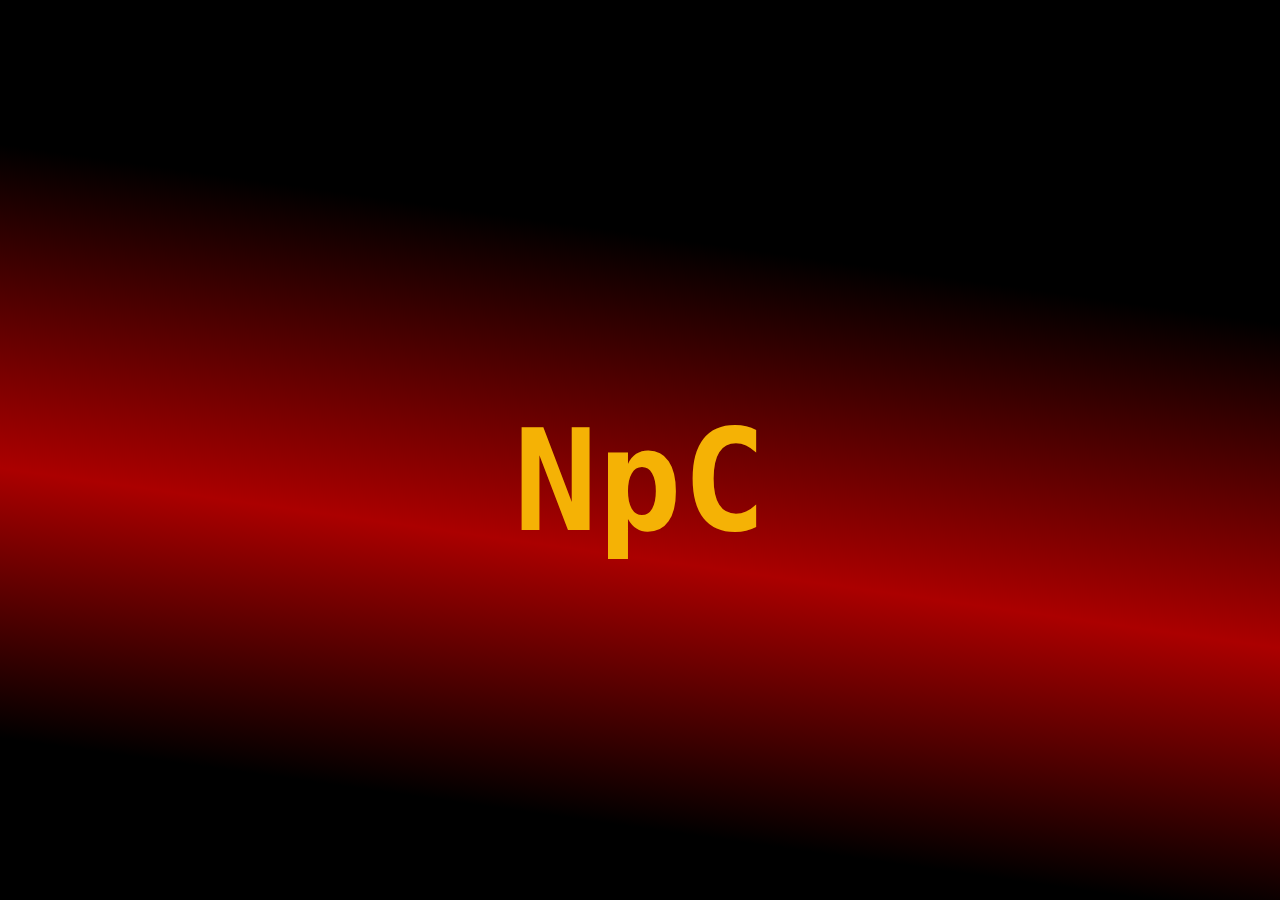
<file: index.html>
<!DOCTYPE html>
<html lang="es">

<head>
    <meta charset="UTF-8">
    <meta http-equiv="X-UA-Compatible" content="IE=edge">
    <meta name="viewport" content="width=device-width, initial-scale=1.0">
    
    <title>Portfolio - Federico Fracchia</title>
    <meta name="description" content="ejemplo de portfolio">
    <meta name="keywords" content="">

    <link rel="stylesheet" href="./scss/estilos.css">
   

</head>

<body class="body">


    <section class="scroll titulo">
        <a class="npc" href="./paginas/inicio.html">

        
            <h1>NpC</h1>
            
        </a>
        
    </section>





</html>
</file>
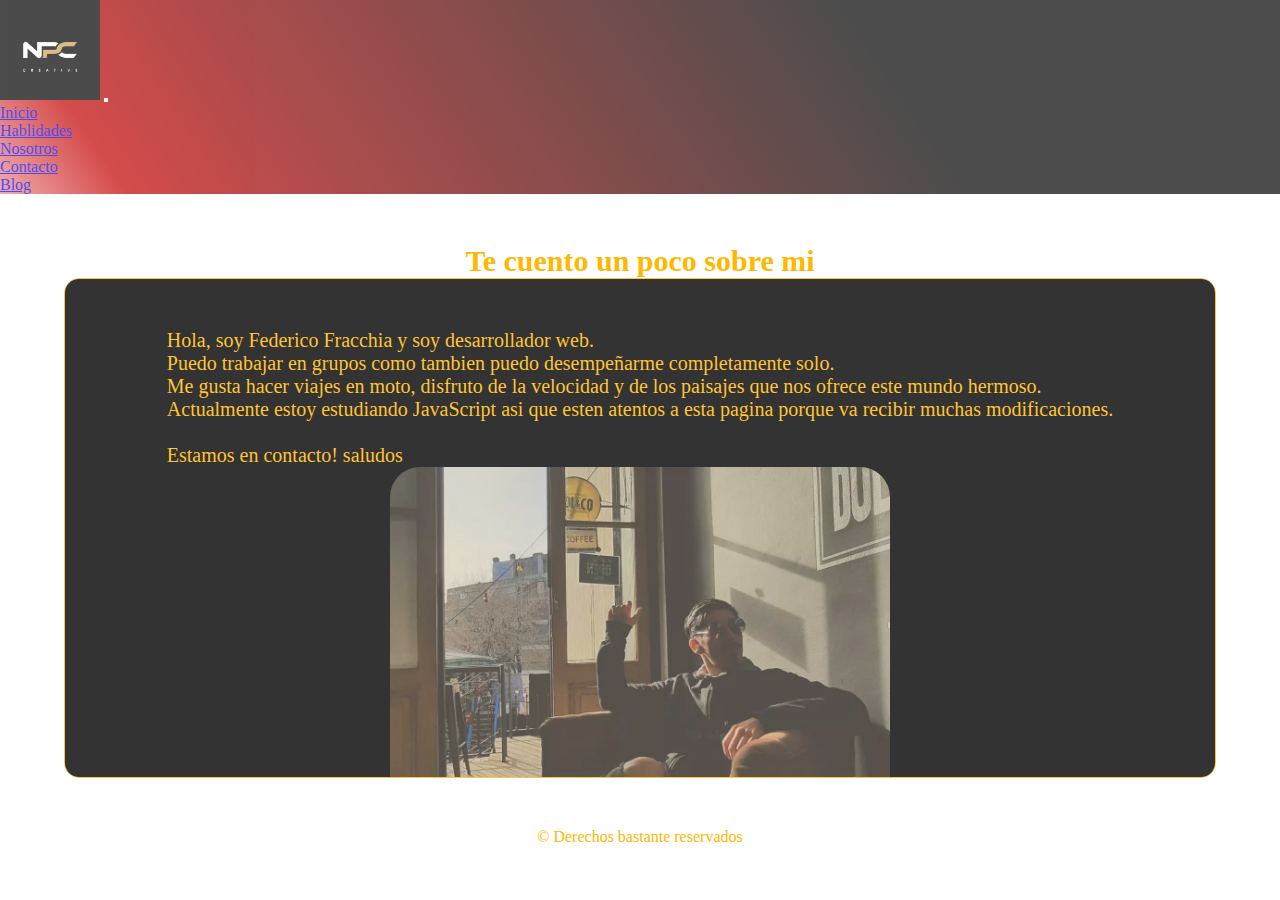
<file: paginas/about.html>
<!DOCTYPE html>
<html lang="es">

<head>
    <meta charset="UTF-8">
    <meta http-equiv="X-UA-Compatible" content="IE=edge">
    <meta name="viewport" content="width=device-width, initial-scale=1.0">
    <link href="https://cdn.jsdelivr.net/npm/bootstrap@5.2.0/dist/css/bootstrap.min.css" rel="stylesheet"
        integrity="sha384-gH2yIJqKdNHPEq0n4Mqa/HGKIhSkIHeL5AyhkYV8i59U5AR6csBvApHHNl/vI1Bx" crossorigin="anonymous">
    <link rel="stylesheet" href="../scss/estilos.css">

    <title>Acerca de mi</title>
    <meta name="description" content="Te cuento un poco sobre mi...">
    <meta name="keywords" content="desarrollo web, css, html, front-end">
</head>
<body class="bodyAbout">
    <header class="encabezado">
        <nav class="navbar navbar-expand-lg bg-dark navbar-dark opacity mt-3">
          <div class="container-fluid">
            <a class="navbar-brand" href="../index.html"><img src="../immg/logo.jpg" alt="logo" class="logo"></a>
            <button class="navbar-toggler" type="button" data-bs-toggle="collapse" data-bs-target="#navbarNav" aria-controls="navbarNav" aria-expanded="false" aria-label="Toggle navigation">
              <span class="navbar-toggler-icon"></span>
            </button>
            <div class="collapse navbar-collapse" id="navbarNav">
              <ul class="navbar-nav">
                <li class="nav-item">
                  <a class="nav-link" href="./inicio.html">Inicio</a>
                </li>
                <li class="nav-item">
                  <a class="nav-link " href="./myskills.html">Hablidades</a>
                </li>
                <li class="nav-item">
                  <a class="nav-link active" aria-current="page" href="./about.html">Nosotros</a>
                </li>
                <li class="nav-item">
                  <a class="nav-link" href="./contact.html">Contacto</a>
                </li>
                <li class="nav-item">
                  <a class="nav-link" href="./blog.html">Blog</a>
                </li>
              </ul>
            </div>
          </div>
        </nav>
      </header>
      <h1 class="txt1">
        Te cuento un poco sobre mi
      </h1>









    <div class="cuadroDeTexto">

      <div class="col1">

        <p class="txt">Hola, soy Federico Fracchia y soy desarrollador web.<br>

          Puedo trabajar en grupos como tambien puedo desempeñarme completamente solo. <br>
          Me gusta hacer viajes en moto, disfruto de la velocidad y de los paisajes que nos ofrece este mundo hermoso. <br>
          Actualmente estoy estudiando JavaScript asi que esten atentos a esta pagina porque va recibir muchas modificaciones. <br>
          <br> Estamos en contacto! saludos
        </p>
      </div>
      
      <div class="col2">

        <img src="../immg/fedecafe.jpg" width="500vh" height="500vh" alt="imagencafe" class="imgcafe">
        
      </div>
    </div>









    <script src="https://cdn.jsdelivr.net/npm/bootstrap@5.2.0/dist/js/bootstrap.bundle.min.js"
    integrity="sha384-A3rJD856KowSb7dwlZdYEkO39Gagi7vIsF0jrRAoQmDKKtQBHUuLZ9AsSv4jD4Xa"
    crossorigin="anonymous"></script>
</body>
<footer class="footer">
  © Derechos bastante reservados
</footer>

</html>
</file>
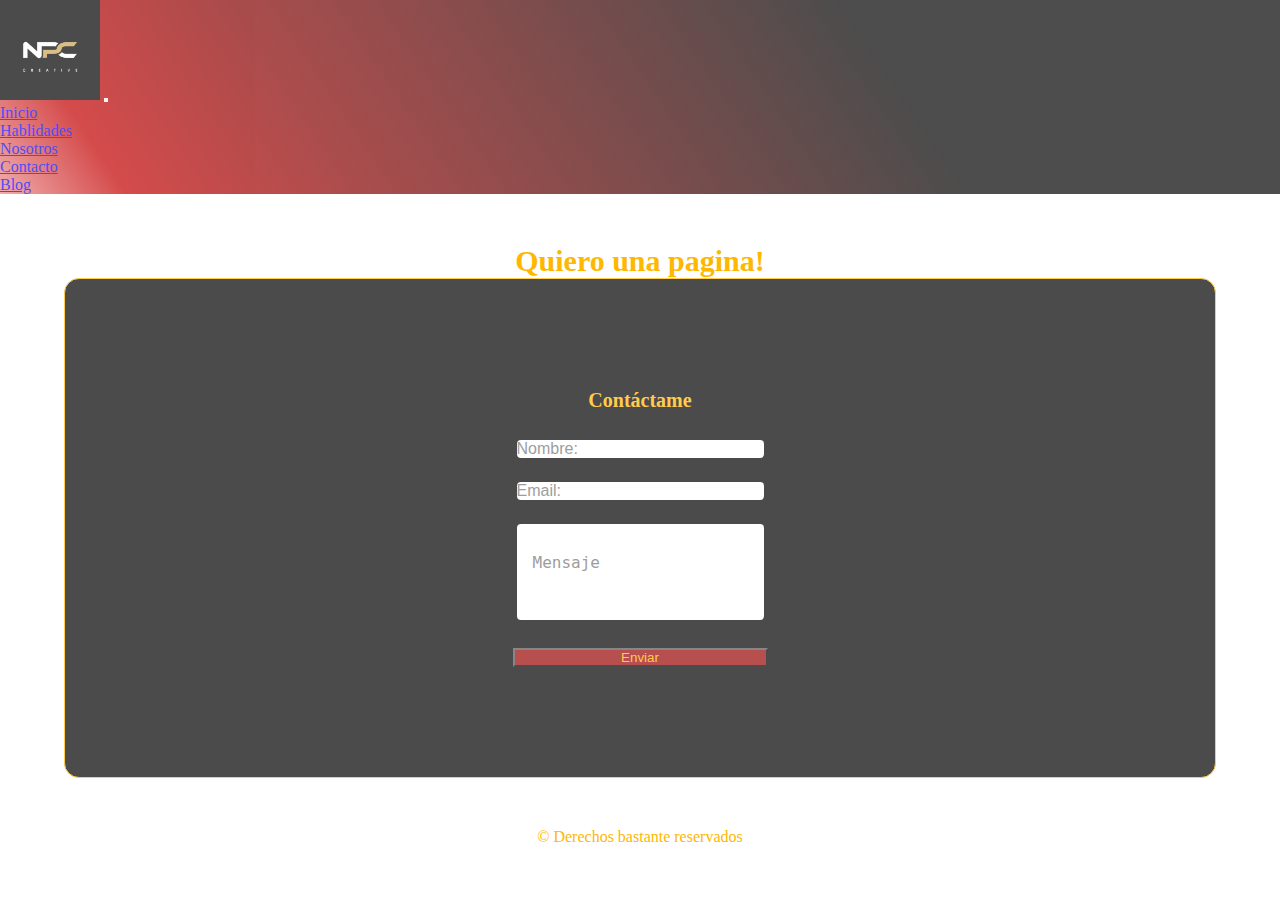
<file: paginas/contact.html>
<!DOCTYPE html>
<html lang="es">

<head>
    <meta charset="UTF-8">
    <meta http-equiv="X-UA-Compatible" content="IE=edge">
    <meta name="viewport" content="width=device-width, initial-scale=1.0">
    <link href="https://cdn.jsdelivr.net/npm/bootstrap@5.2.0/dist/css/bootstrap.min.css" rel="stylesheet"
        integrity="sha384-gH2yIJqKdNHPEq0n4Mqa/HGKIhSkIHeL5AyhkYV8i59U5AR6csBvApHHNl/vI1Bx" crossorigin="anonymous">
    <link rel="stylesheet" href="../scss/estilos.css">

    <title>Contacto - Envianos un mensaje</title>
    <meta name="description" content="Queremos saber tu opinion sobre esta pagina">
    <meta name="keywords" content="Desarrollador web, front-end, Conocenos, Npc">
</head>
<body class="bodyContact">
    <header class="encabezado">
        <nav class="navbar navbar-expand-lg bg-dark navbar-dark opacity mt-3">
          <div class="container-fluid">
            <a class="navbar-brand" href="../index.html"><img src="../immg/logo.jpg" alt="logo" class="logo"></a>
            <button class="navbar-toggler" type="button" data-bs-toggle="collapse" data-bs-target="#navbarNav" aria-controls="navbarNav" aria-expanded="false" aria-label="Toggle navigation">
              <span class="navbar-toggler-icon"></span>
            </button>
            <div class="collapse navbar-collapse" id="navbarNav">
              <ul class="navbar-nav">
                <li class="nav-item">
                  <a class="nav-link" href="./inicio.html">Inicio</a>
                </li>
                <li class="nav-item">
                  <a class="nav-link" href="./myskills.html">Hablidades</a>
                </li>
                <li class="nav-item">
                  <a class="nav-link" href="./about.html">Nosotros</a>
                </li>
                <li class="nav-item">
                  <a class="nav-link active" aria-current="page" href="./contact.html">Contacto</a>
                </li>
                <li class="nav-item">
                  <a class="nav-link" href="./blog.html">Blog</a>
                </li>
              </ul>
            </div>
          </div>
        </nav>
      </header>

      <h1 class="like"> Quiero una pagina! </h1>


    
        
<form class="form">

  <div class="form_container">

    <h2 class="form_title">Contáctame</h2>
    <input type="text" class="form_input" placeholder="Nombre:">
    <input type="email" class="form_input" placeholder="Email:">
    <textarea class="form_input form_input--message" placeholder="Mensaje"></textarea>
    <input type="submit" value="Enviar" class="form_cta">

  </div>

</form>






<script src="https://cdn.jsdelivr.net/npm/bootstrap@5.2.0/dist/js/bootstrap.bundle.min.js"
    integrity="sha384-A3rJD856KowSb7dwlZdYEkO39Gagi7vIsF0jrRAoQmDKKtQBHUuLZ9AsSv4jD4Xa"
    crossorigin="anonymous"></script>
</body>

<footer class="footer">
    © Derechos bastante reservados
</footer>

</html>
</file>
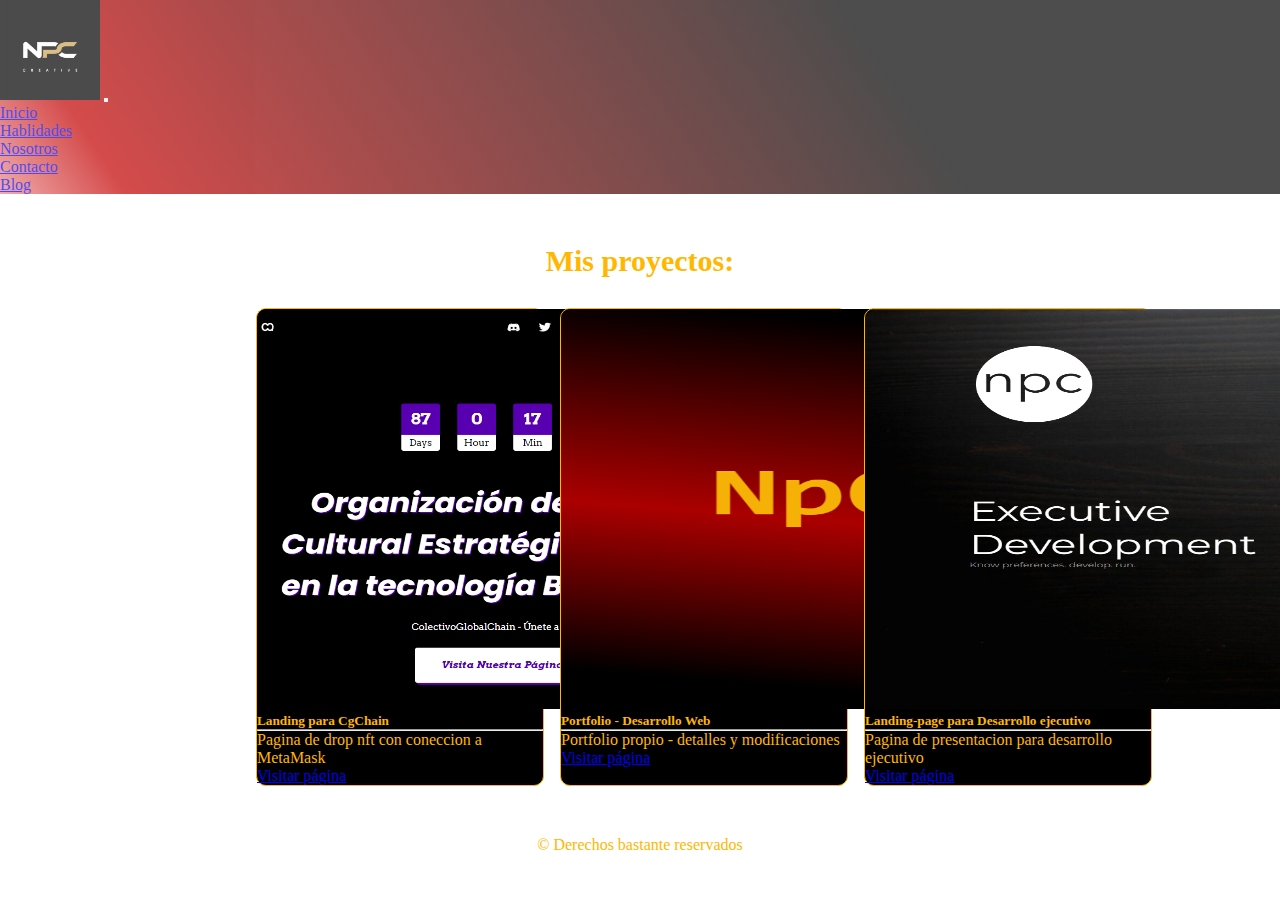
<file: paginas/inicio.html>
<!DOCTYPE html>
<html lang="es">
  <head>
    <meta charset="UTF-8" />
    <meta http-equiv="X-UA-Compatible" content="IE=edge" />
    <meta name="viewport" content="width=device-width, initial-scale=1.0" />

    <link href="https://cdn.jsdelivr.net/npm/bootstrap@5.2.0/dist/css/bootstrap.min.css" rel="stylesheet"
          integrity="sha384-gH2yIJqKdNHPEq0n4Mqa/HGKIhSkIHeL5AyhkYV8i59U5AR6csBvApHHNl/vI1Bx" crossorigin="anonymous">

    <link rel="stylesheet" href="../scss/estilos.css">

    <title>Inicio - Bienvenidos a mi website</title>
    <meta name="description" content="portfolio de pagina web">
    <meta name="keywords" content="portfolio, desarrollo web, trainee, jr, html, css">
  </head>
  <body class="fondo">
    <header class="encabezado">
      <nav class="navbar navbar-expand-lg bg-dark navbar-dark opacity mt-3">
        <div class="container-fluid">
          <a class="navbar-brand" href="../index.html"><img src="../immg/logo.jpg" alt="logo" class="logo"></a>
          <button class="navbar-toggler" type="button" data-bs-toggle="collapse" data-bs-target="#navbarNav" aria-controls="navbarNav" aria-expanded="false" aria-label="Toggle navigation">
            <span class="navbar-toggler-icon"></span>
          </button>
          <div class="collapse navbar-collapse" id="navbarNav">
            <ul class="navbar-nav">
              <li class="nav-item">
                <a class="nav-link active" aria-current="page" href="./inicio.html">Inicio</a>
              </li>
              <li class="nav-item">
                <a class="nav-link" href="./myskills.html">Hablidades</a>
              </li>
              <li class="nav-item">
                <a class="nav-link" href="./about.html">Nosotros</a>
              </li>
              <li class="nav-item">
                <a class="nav-link" href="./contact.html">Contacto</a>
              </li>
              <li class="nav-item">
                <a class="nav-link" href="./blog.html">Blog</a>
              </li>
            </ul>
          </div>
        </div>
      </nav>
    </header>
    
    <div>
    <h1 class="txt1">
      Mis proyectos:
    </h1>
    </div> 



 <div class="cartas">

    <div class="card" style="width: 18rem;">
      <img src="../immg/cgchain.PNG" class="card-img-top" width="500px" height="400px" alt="img cgchain">
      <div class="card-body">
       <h5 class="card-title">Landing para CgChain</h5> <hr>   <!-- hr para separar la card al medio ----------------------------->
        <p class="card-text">Pagina de drop nft con coneccion a MetaMask</p>
        <a href="https://62e52f09f71fda0e2fa15cd6--cgchainnft.netlify.app/" class="btn btn-primary">Visitar página</a>
      </div>
    </div>

    <div class="card" style="width: 18rem;">
      <img src="../immg/npc captura.PNG" class="card-img-top" width="500px" height="400px" alt="img portfolio">
      <div class="card-body">
        <h5 class="card-title">Portfolio - Desarrollo Web</h5> <hr>  <!-- hr para separar la card al medio ----------------------------->
        <p class="card-text">Portfolio propio - detalles y modificaciones</p>
        <a href="https://npcdesarrolloweb.netlify.app/" class="btn btn-primary">Visitar página</a>
      </div>
    </div>

    <div class="card" style="width: 18rem;">
      <img src="../immg/desarrollo ejecutivo.PNG" class="card-img-top" width="500px" height="400px" alt="Executive-Dev">
      <div class="card-body">
       <h5 class="card-title">Landing-page para Desarrollo ejecutivo</h5> <hr>   <!-- hr para separar la card al medio ----------------------------->
        <p class="card-text">Pagina de presentacion para desarrollo ejecutivo</p>
        <a href="https://executivedeveloper.netlify.app/" class="btn btn-primary">Visitar página</a>
      </div>
    </div>

  </div>
  
    
    



    <script src="https://cdn.jsdelivr.net/npm/bootstrap@5.2.0/dist/js/bootstrap.bundle.min.js"
    integrity="sha384-A3rJD856KowSb7dwlZdYEkO39Gagi7vIsF0jrRAoQmDKKtQBHUuLZ9AsSv4jD4Xa"
    crossorigin="anonymous"></script>
  </body>
  <footer class="footer">
    © Derechos bastante reservados
  </footer>
</html>
</file>
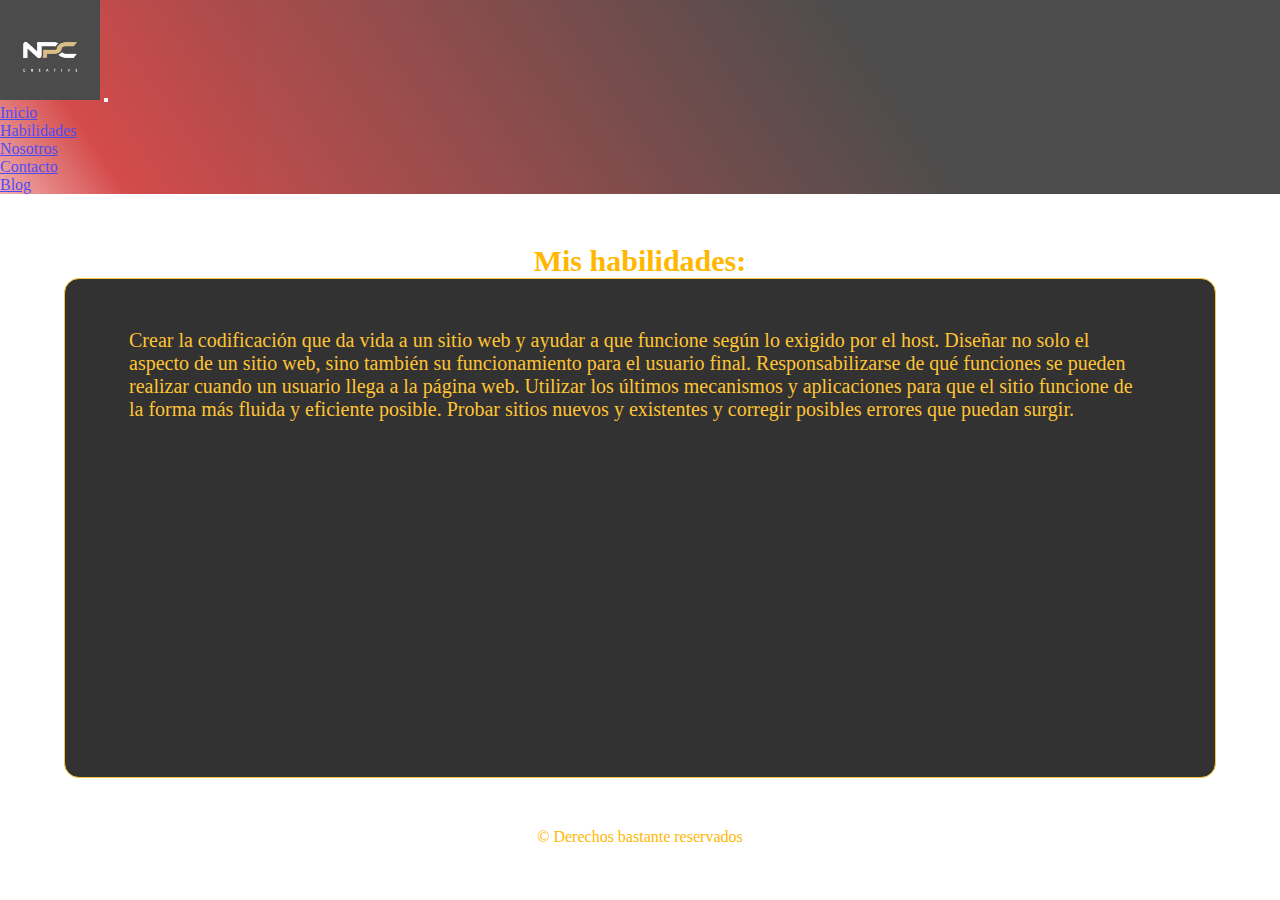
<file: paginas/myskills.html>
<!DOCTYPE html>
<html lang="es">

<head>
  <meta charset="UTF-8">
  <meta http-equiv="X-UA-Compatible" content="IE=edge">
  <meta name="viewport" content="width=device-width, initial-scale=1.0">
  <link href="https://cdn.jsdelivr.net/npm/bootstrap@5.2.0/dist/css/bootstrap.min.css" rel="stylesheet"
        integrity="sha384-gH2yIJqKdNHPEq0n4Mqa/HGKIhSkIHeL5AyhkYV8i59U5AR6csBvApHHNl/vI1Bx" crossorigin="anonymous">
  <link rel="stylesheet" href="../scss/estilos.css">

  <title>Habilidades</title>
  <meta name="description" content="con pocas lineas podes hacer una pagina como la que ves">
  <meta name="keywords" content="desarrollo web, grid, flexbox, html, css">
</head>

<body class="bodySkills">
  <header class="encabezado">
    <nav class="navbar navbar-expand-lg bg-dark navbar-dark opacity mt-3">
      <div class="container-fluid">
        <a class="navbar-brand" href="../index.html"><img src="../immg/logo.jpg" alt="logo" class="logo"></a>
        <button class="navbar-toggler" type="button" data-bs-toggle="collapse" data-bs-target="#navbarNav" aria-controls="navbarNav" aria-expanded="false" aria-label="Toggle navigation">
          <span class="navbar-toggler-icon"></span>
        </button>
        <div class="collapse navbar-collapse" id="navbarNav">
          <ul class="navbar-nav">
            <li class="nav-item">
              <a class="nav-link" href="./inicio.html">Inicio</a>
            </li>
            <li class="nav-item">
              <a class="nav-link active" aria-current="page" href="./myskills.html">Habilidades</a>
            </li>
            <li class="nav-item">
              <a class="nav-link" href="./about.html">Nosotros</a>
            </li>
            <li class="nav-item">
              <a class="nav-link" href="./contact.html">Contacto</a>
            </li>
            <li class="nav-item">
              <a class="nav-link" href="./blog.html">Blog</a>
            </li>
          </ul>
        </div>
      </div>
    </nav>
  </header>
  
  <h1 class="txt1">Mis habilidades: <br> </h1>
  
  <div class="cuadroDeTexto">
    <p class="txt">
  Crear la codificación que da vida a un sitio web y ayudar a que funcione según lo exigido por el host. 
  Diseñar no solo el aspecto de un sitio web, sino también su funcionamiento para el usuario final. 
  Responsabilizarse de qué funciones se pueden realizar cuando un usuario llega a la página web. 
  Utilizar los últimos mecanismos y aplicaciones para que el sitio funcione de la forma más fluida y eficiente posible. 
  Probar sitios nuevos y existentes y corregir posibles errores que puedan surgir. 
    </p>
  </div>

  <script src="https://cdn.jsdelivr.net/npm/bootstrap@5.2.0/dist/js/bootstrap.bundle.min.js"
  integrity="sha384-A3rJD856KowSb7dwlZdYEkO39Gagi7vIsF0jrRAoQmDKKtQBHUuLZ9AsSv4jD4Xa"
  crossorigin="anonymous"></script>
</body>

<footer class="footer">
  © Derechos bastante reservados
</footer>

</html>
</file>
<file: scss/estilos.css>
* {
  padding: 0;
  margin: 0;
  box-sizing: border-box;
}

.cuadroDeTexto, .fondo .saludos {
  height: 50vh;
  background-color: rgb(0, 0, 0);
  margin-top: 30px;
  padding-left: 5%;
  padding-right: 5%;
  opacity: 0.8;
}

.bodyBlog .opacity, .bodyContact .opacity, .bodyAbout .opacity, .bodySkills .opacity, .fondo .opacity {
  opacity: 0.7;
  background: rgb(236, 137, 137);
  background: linear-gradient(56deg, rgb(236, 137, 137) 0%, rgb(195, 0, 0) 9%, rgb(133, 0, 0) 26%, rgb(0, 0, 0) 69%);
}

@-webkit-keyframes bounce-in-top {
  0% {
    transform: translateY(-500px);
    -webkit-animation-timing-function: ease-in;
            animation-timing-function: ease-in;
    opacity: 0;
  }
  38% {
    transform: translateY(0);
    -webkit-animation-timing-function: ease-out;
            animation-timing-function: ease-out;
    opacity: 1;
  }
  55% {
    transform: translateY(-65px);
    -webkit-animation-timing-function: ease-in;
            animation-timing-function: ease-in;
  }
  72% {
    transform: translateY(0);
    -webkit-animation-timing-function: ease-out;
            animation-timing-function: ease-out;
  }
  81% {
    transform: translateY(-28px);
    -webkit-animation-timing-function: ease-in;
            animation-timing-function: ease-in;
  }
  90% {
    transform: translateY(0);
    -webkit-animation-timing-function: ease-out;
            animation-timing-function: ease-out;
  }
  95% {
    transform: translateY(-8px);
    -webkit-animation-timing-function: ease-in;
            animation-timing-function: ease-in;
  }
  100% {
    transform: translateY(0);
    -webkit-animation-timing-function: ease-out;
            animation-timing-function: ease-out;
  }
}

@keyframes bounce-in-top {
  0% {
    transform: translateY(-500px);
    -webkit-animation-timing-function: ease-in;
            animation-timing-function: ease-in;
    opacity: 0;
  }
  38% {
    transform: translateY(0);
    -webkit-animation-timing-function: ease-out;
            animation-timing-function: ease-out;
    opacity: 1;
  }
  55% {
    transform: translateY(-65px);
    -webkit-animation-timing-function: ease-in;
            animation-timing-function: ease-in;
  }
  72% {
    transform: translateY(0);
    -webkit-animation-timing-function: ease-out;
            animation-timing-function: ease-out;
  }
  81% {
    transform: translateY(-28px);
    -webkit-animation-timing-function: ease-in;
            animation-timing-function: ease-in;
  }
  90% {
    transform: translateY(0);
    -webkit-animation-timing-function: ease-out;
            animation-timing-function: ease-out;
  }
  95% {
    transform: translateY(-8px);
    -webkit-animation-timing-function: ease-in;
            animation-timing-function: ease-in;
  }
  100% {
    transform: translateY(0);
    -webkit-animation-timing-function: ease-out;
            animation-timing-function: ease-out;
  }
}

@keyframes bounce-in-top {
  0% {
    transform: translateY(-500px);
    -webkit-animation-timing-function: ease-in;
            animation-timing-function: ease-in;
    opacity: 0;
  }
  38% {
    transform: translateY(0);
    -webkit-animation-timing-function: ease-out;
            animation-timing-function: ease-out;
    opacity: 1;
  }
  55% {
    transform: translateY(-65px);
    -webkit-animation-timing-function: ease-in;
            animation-timing-function: ease-in;
  }
  72% {
    transform: translateY(0);
    -webkit-animation-timing-function: ease-out;
            animation-timing-function: ease-out;
  }
  81% {
    transform: translateY(-28px);
    -webkit-animation-timing-function: ease-in;
            animation-timing-function: ease-in;
  }
  90% {
    transform: translateY(0);
    -webkit-animation-timing-function: ease-out;
            animation-timing-function: ease-out;
  }
  95% {
    transform: translateY(-8px);
    -webkit-animation-timing-function: ease-in;
            animation-timing-function: ease-in;
  }
  100% {
    transform: translateY(0);
    -webkit-animation-timing-function: ease-out;
            animation-timing-function: ease-out;
  }
}
.body {
  background: rgb(0, 0, 0);
  background: linear-gradient(188deg, rgb(0, 0, 0) 30%, rgb(171, 0, 0) 60%, rgb(0, 0, 0) 85%);
  background-repeat: no-repeat;
  background-size: cover;
}
.body .scroll {
  height: 100vh;
  display: flex;
  flex-direction: column;
  align-items: center;
  align-content: center;
}
.body .scroll .npc {
  margin-top: 400px;
  text-decoration: none;
  color: #F5B205;
  font-size: 70px;
  font-family: monospace;
  -webkit-animation: "bounce-in-bck" 1.1s both;
          animation: "bounce-in-bck" 1.1s both;
}

@-webkit-keyframes tracking-in-contract-bck-bottom {
  0% {
    letter-spacing: 1em;
    transform: translateZ(400px) translateY(300px);
    opacity: 0;
  }
  40% {
    opacity: 0.6;
  }
  100% {
    transform: translateZ(0) translateY(0);
    opacity: 1;
  }
}

@keyframes tracking-in-contract-bck-bottom {
  0% {
    letter-spacing: 1em;
    transform: translateZ(400px) translateY(300px);
    opacity: 0;
  }
  40% {
    opacity: 0.6;
  }
  100% {
    transform: translateZ(0) translateY(0);
    opacity: 1;
  }
}
@-webkit-keyframes bounce-in-bck {
  0% {
    transform: scale(7);
    -webkit-animation-timing-function: ease-in;
            animation-timing-function: ease-in;
    opacity: 0;
  }
  38% {
    transform: scale(1);
    -webkit-animation-timing-function: ease-out;
            animation-timing-function: ease-out;
    opacity: 1;
  }
  55% {
    transform: scale(1.5);
    -webkit-animation-timing-function: ease-in;
            animation-timing-function: ease-in;
  }
  72% {
    transform: scale(1);
    -webkit-animation-timing-function: ease-out;
            animation-timing-function: ease-out;
  }
  81% {
    transform: scale(1.24);
    -webkit-animation-timing-function: ease-in;
            animation-timing-function: ease-in;
  }
  89% {
    transform: scale(1);
    -webkit-animation-timing-function: ease-out;
            animation-timing-function: ease-out;
  }
  95% {
    transform: scale(1.04);
    -webkit-animation-timing-function: ease-in;
            animation-timing-function: ease-in;
  }
  100% {
    transform: scale(1);
    -webkit-animation-timing-function: ease-out;
            animation-timing-function: ease-out;
  }
}
@keyframes bounce-in-bck {
  0% {
    transform: scale(7);
    -webkit-animation-timing-function: ease-in;
            animation-timing-function: ease-in;
    opacity: 0;
  }
  38% {
    transform: scale(1);
    -webkit-animation-timing-function: ease-out;
            animation-timing-function: ease-out;
    opacity: 1;
  }
  55% {
    transform: scale(1.5);
    -webkit-animation-timing-function: ease-in;
            animation-timing-function: ease-in;
  }
  72% {
    transform: scale(1);
    -webkit-animation-timing-function: ease-out;
            animation-timing-function: ease-out;
  }
  81% {
    transform: scale(1.24);
    -webkit-animation-timing-function: ease-in;
            animation-timing-function: ease-in;
  }
  89% {
    transform: scale(1);
    -webkit-animation-timing-function: ease-out;
            animation-timing-function: ease-out;
  }
  95% {
    transform: scale(1.04);
    -webkit-animation-timing-function: ease-in;
            animation-timing-function: ease-in;
  }
  100% {
    transform: scale(1);
    -webkit-animation-timing-function: ease-out;
            animation-timing-function: ease-out;
  }
}
.fondo {
  background-image: url(https://fondosmil.com/fondo/3052.jpg);
  background-size: cover;
}
.fondo .navbar {
  padding: 1fr;
}
.fondo .navbar .logo {
  width: 100px;
  height: 100px;
}
.fondo .saludos {
  display: flex;
  flex-direction: column;
  align-items: center;
  justify-content: center;
  margin: 1rem;
  overflow: hidden;
}

.txt {
  margin-top: 50px;
  margin-left: 0px;
  color: #ffb700;
  display: flex;
  align-items: flex-end;
  justify-content: flex-start;
  height: -webkit-max-content;
  height: -moz-max-content;
  height: max-content;
  font-size: 40px;
}

.cartas {
  margin-top: 30px;
  display: flex;
  justify-content: space-around;
  padding: 0% 20% 0% 20%;
  gap: 1rem;
}

.card {
  background-color: black;
  color: #ffb700;
  border-radius: 10px;
  border: #ffb700 solid 1px;
}
.card .card-img-top {
  border-radius: 10px;
}

@media (max-width: 624px) {
  .cartas {
    flex-direction: column;
    margin-top: 30px;
  }
  .cartas .card {
    margin-top: 30px;
  }
}
*::-webkit-scrollbar {
  width: 0px;
}

.bodySkills {
  background-image: url(https://swisscyberinstitute.com/wp-content/uploads/2022/07/cybersecurity-soft-skills.jpg);
}
.bodySkills .navbar {
  padding: 1fr;
}
.bodySkills .navbar .logo {
  width: 100px;
  height: 100px;
}
.txt1 {
  margin-top: 50px;
  color: #ffb700;
  display: flex;
  align-items: center;
  justify-content: center;
  font-size: 30px;
}

.txt {
  margin-top: 50px;
  color: #ffb700;
  overflow: hidden;
  align-items: center;
  justify-content: center;
  font-size: 20px;
}

.cuadroDeTexto, .fondo .saludos {
  border: #ffb700 solid 1px;
  border-radius: 15px;
  width: 90%;
  margin: auto;
  height: 500px;
}

*::-webkit-scrollbar {
  width: 0px;
}

.bodyAbout {
  background-image: url(https://swisscyberinstitute.com/wp-content/uploads/2022/07/cybersecurity-soft-skills.jpg);
}
.bodyAbout .navbar {
  padding: 1fr;
}
.bodyAbout .navbar .logo {
  width: 100px;
  height: 100px;
}
.cuadroDeTexto, .fondo .saludos {
  overflow: scroll;
  border: #ffb700 solid 1px;
  border-radius: 15px;
  width: 90%;
  margin: auto;
  height: 500px;
}
.cuadroDeTextotxt {
  color: #ffb700;
  font-size: 20px;
}

.col1 {
  display: flex;
  flex-direction: column;
  justify-content: center;
  align-items: center;
}

.col2 {
  display: flex;
  flex-direction: column;
  justify-content: center;
  align-items: center;
}

.imgcafe {
  border-radius: 30px;
  -webkit-animation: "scale-in-center" 0.5s cubic-bezier(0.25, 0.46, 0.45, 0.94) both;
  animation: "scale-in-center" 0.5s cubic-bezier(0.25, 0.46, 0.45, 0.94) both;
  -webkit-animation-delay: 0.4s;
          animation-delay: 0.4s;
}

@-webkit-keyframes scale-in-center {
  0% {
    transform: scale(0);
    opacity: 1;
  }
  100% {
    transform: scale(1);
    opacity: 1;
  }
}
@keyframes scale-in-center {
  0% {
    transform: scale(0);
    opacity: 1;
  }
  100% {
    transform: scale(1);
    opacity: 1;
  }
}
.bodyContact {
  background-image: url(https://swisscyberinstitute.com/wp-content/uploads/2022/07/cybersecurity-soft-skills.jpg);
}
.bodyContact .navbar {
  padding: 1fr;
}
.bodyContact .navbar .logo {
  width: 100px;
  height: 100px;
}
.bodyContact .like {
  margin-top: 50px;
  color: #ffb700;
  font-size: 30px;
  display: flex;
  justify-content: center;
  align-items: center;
}
.bodyContact .form {
  border-radius: 15px;
  background-color: black;
  opacity: 0.7;
  border: #ffb700 1px solid;
  display: flex;
  width: 90%;
  height: 500px;
  margin: auto;
}
.bodyContact .form .form_container {
  margin: auto;
  display: grid;
  gap: 1em;
  grid-auto-columns: 100%;
}
.bodyContact .form .form_container .form_title {
  color: #ffb700;
  text-align: center;
  font-size: 20px;
  margin-bottom: 0.4em;
}
.bodyContact .form .form_container .form_input {
  width: 100%;
  height: auto;
  font-size: 1rem;
  outline: none;
  border: none 5px;
  border: 4px solid black;
  border-radius: 0.5em;
}
.bodyContact .form .form_container .form_input--message {
  resize: none;
  padding: 1.8em 1em;
  margin-bottom: 0.5em;
}
.bodyContact .form .form_container .form_cta {
  background-color: rgb(153, 6, 6);
  color: #ffb700;
}

.bodyBlog {
  background-image: url(https://swisscyberinstitute.com/wp-content/uploads/2022/07/cybersecurity-soft-skills.jpg);
}
.bodyBlog .navbar {
  padding: 1fr;
}
.bodyBlog .navbar .logo {
  width: 100px;
  height: 100px;
}
.bodyBlog .container1 {
  margin-top: 40px;
  display: grid;
  grid-template-columns: repeat(2, 1fr);
  grid-template-rows: 1fr 1fr;
  grid-template-areas: "grid1 grid2" "grid3 grid4";
  gap: 30px;
}
.bodyBlog .container1 .grid1 :hover {
  transform: scale(1.2);
}
.bodyBlog .container1 .grid1 {
  grid-area: grid1;
  text-decoration: none;
  display: flex;
  align-items: center;
  justify-content: center;
  font-size: 100px;
  transition: ease-in-out 0.5ms;
  box-shadow: 2px 2px 5px red 0.5;
}
.bodyBlog .container1 .grid1 i {
  transition: all ease-in-out 0.4ms;
  text-decoration: none;
  color: #ffb700;
  box-shadow: 2px 2px 5px red 0.5;
}
.bodyBlog .container1 .grid2 :hover {
  transform: scale(1.2);
}
.bodyBlog .container1 .grid2 {
  grid-area: grid2;
  text-decoration: none;
  display: flex;
  align-items: center;
  justify-content: center;
  font-size: 100px;
  transition: ease-in-out 0.5ms;
  box-shadow: 2px 2px 5px red 0.5;
}
.bodyBlog .container1 .grid2 i {
  transition: all ease-in-out 0.4ms;
  text-decoration: none;
  color: #ffb700;
  box-shadow: 2px 2px 5px red 0.5;
}
.bodyBlog .container1 .grid3 :hover {
  transform: scale(1.2);
}
.bodyBlog .container1 .grid3 {
  grid-area: grid3;
  text-decoration: none;
  display: flex;
  align-items: center;
  justify-content: center;
  font-size: 100px;
  transition: ease-in-out 0.5ms;
  box-shadow: 2px 2px 5px red 0.5;
}
.bodyBlog .container1 .grid3 i {
  transition: all ease-in-out 0.4ms;
  text-decoration: none;
  color: #ffb700;
  box-shadow: 2px 2px 5px red 0.5;
}
.bodyBlog .container1 .grid4 :hover {
  transform: scale(1.2);
}
.bodyBlog .container1 .grid4 {
  grid-area: grid4;
  text-decoration: none;
  display: flex;
  align-items: center;
  justify-content: center;
  font-size: 100px;
  transition: ease-in-out 0.5ms;
  box-shadow: 2px 2px 5px red 0.5;
}
.bodyBlog .container1 .grid4 i {
  transition: all ease-in-out 0.4ms;
  text-decoration: none;
  color: #ffb700;
  box-shadow: 2px 2px 5px red 0.5;
}

.fa-square-twitter {
  color: #ffb700;
}

.fa-facebook {
  transition: all ease-in-out 0.4ms;
  text-decoration: none;
  color: #ffb700;
  box-shadow: 2px 2px 5px red 0.5;
}

.fa-instagram {
  transition: all ease-in-out 0.4ms;
  text-decoration: none;
  color: #ffb700;
  box-shadow: 2px 2px 5px red 0.5;
}

.fa-github {
  transition: all ease-in-out 0.4ms;
  text-decoration: none;
  color: #ffb700;
  box-shadow: 2px 2px 5px red 0.5;
}

.fa-twitter {
  transition: all ease-in-out 0.4ms;
  text-decoration: none;
  color: #ffb700;
  box-shadow: 2px 2px 5px red 0.5;
}

.footer {
  display: flex;
  justify-content: center;
  align-items: center;
  color: #ffb700;
  margin-top: 50px;
}/*# sourceMappingURL=estilos.css.map */
</file>
